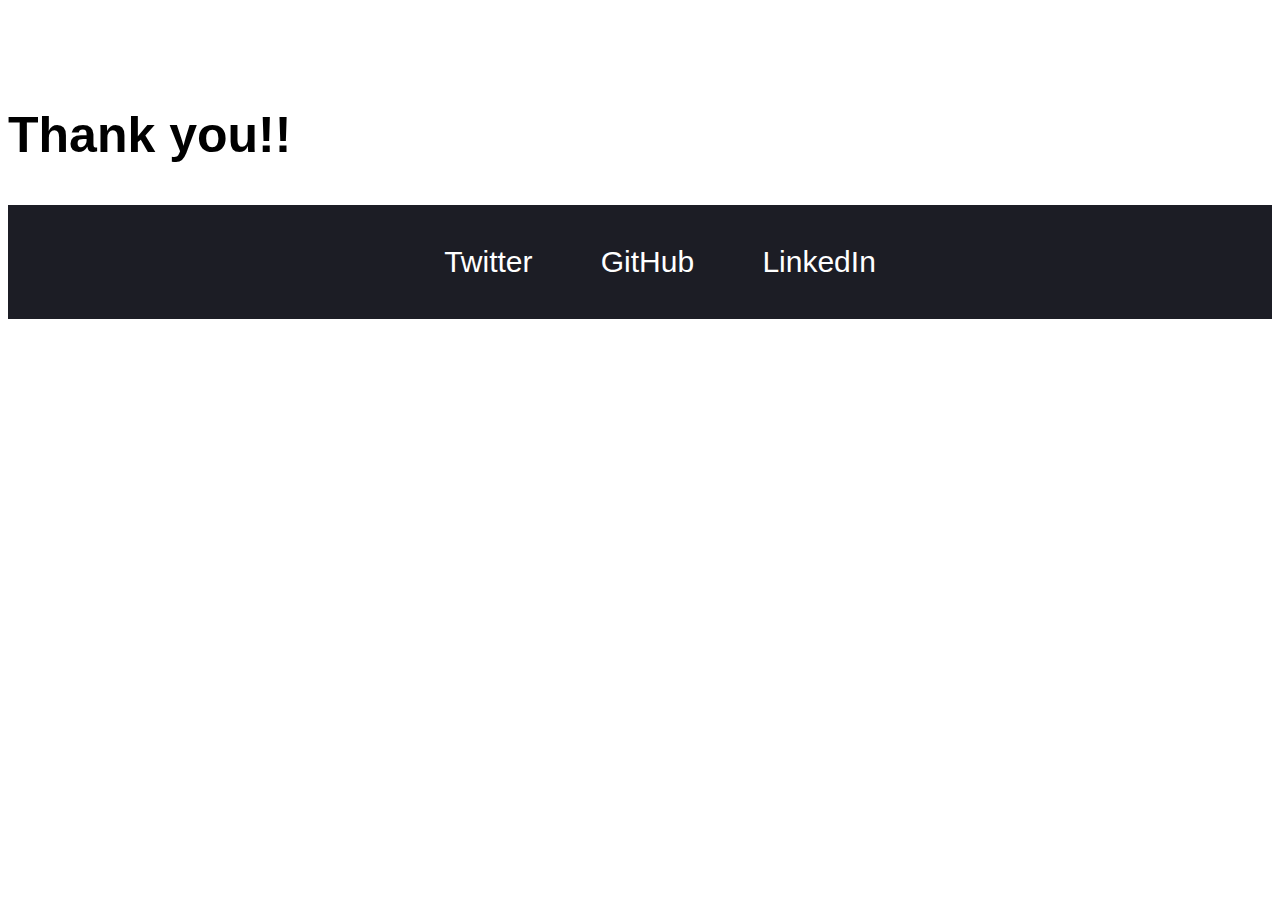
<file: thanks.html>
<!DOCTYPE html>
<html lang="en">
<head>
    <meta charset="UTF-8">
    <meta name="viewport" content="width=device-width, initial-scale=1">
    <title>Thank you page</title>
  <link rel="stylesheet" href="src/style.css">
</head>
<body>
  <header>
    <ul>
      <a href="index.html"><li>Home</li></a>
    </ul>
  </header>

  <h2 >Thank you!!</h2>

  <footer>
    <ul>
      <a href="https://www.twitter.com/kaurintech">
        <li>Twitter</li>
      </a>
      <a href="https://www.github.com/kaurintech">
        <li>GitHub</li>
      </a>
      <a href="https://www.linkedin.com/in/kaurintech">
        <li>LinkedIn</li>
      </a>
    </ul>
  </footer>



</body>
</html>
</file>
<file: src/style.css>
body{
    font-family: 'Poppins', sans-serif;
}
section {
    background-color: white;
}

.hero{
    background-color: #1c1d25;
    height:100vh;
    color:white;
    font-size: 40px;
}


footer {
    bottom: 0;
    left: 0;
    display: flex;
    flex-direction: column;
    align-items: center;
    background-color: #1c1d25;
    color: white;
    padding: 10px;
}

footer ul{
    display: flex;
    text-align: center;
    background-color: #1c1d25;
    z-index: 2;
}

nav{
    display:flex;
    justify-content: space-between;
}
ul{
    display: flex;
    font-size: 30px;
    justify-content: space-around;
    list-style-type: none;
    width: 500px;
}

li{
    text-decoration: none;
    z-index: 3;

}
h1{
    font-size: 70px;
    margin:0;
}
h2{
    font-size: 50px;
}
p{
    margin:0;
    font-size: 25px;
    font-weight: 300;
}
.hero-area{
    display: flex;
    height: 100%;
    justify-content: space-between;
    align-items: center;
}
.hero-text{
    margin-left: 90px;
    margin-bottom: 200px;
    flex: 0.6;
    z-index: 3;
}
.button{
    width: 220px;
    height: 55px;
    border-radius: 30px;
    background-color: coral;
    text-align: center;
    font-weight: 300;
    padding-bottom: 3px;
    margin-top:20px;
}

.button:hover{
    background-color: #ef744b;

}
.button:active{
    background-color: darkgrey;

}
.socials{
    padding-bottom: 200px;
    z-index: 3;
}
.social{
    margin:20px;
}
.logo{
    height:120px;
    margin-left:20px;
}
.sub-section{
    display:flex;
    justify-content: space-around;
    padding: 80px;
}
.project-section{
    display:flex;
    flex-direction: column;
    text-align: center;
}
.headshot{
    width:300px;
    border-radius:150px;
}
.headshot-container{
    display:flex;
    align-items: center;
}
.project-card{
   
    margin:20px;
    display: flex;
    justify-content: space-between;

}

.project-container{
    display:flex;
    flex-direction: column;
    justify-content:space-between;
}
@media only screen and (max-width : 1000px){
    .project-card{
        margin:20px;
        display: flex;
        flex-direction: column;
        justify-content: space-between;    
    }
    .project-image{
        align-items: center;
    }
    
    .project-container{
        display:flex;
        flex-wrap:wrap;
    }
    .sub-section{
        display:flex;
        flex-direction: column-reverse;
    }
   
}
.project-image{
    height:400px;
    box-shadow: 5px 5px 20px rgb(167, 166, 166);
    margin:10px;
    margin-top:20px;
    border: rgb(167, 166, 166) 1px solid;
    flex:1;
    width: 100%;
}
.project-image img{
    width:100%;
    height:400px;
}
.project-describe{
    height:400px;
    margin:15px;
    display: flex;
    flex-direction: column;
    align-items: center;
    justify-content: center;
    flex:1;
}
hr{
    margin-left: 20px;
    margin-right: 20px;
}

a{
    text-decoration: none;
    color: white;
}
.hamburger{
    display:none;
}
.hamburger:focus{
    outline:0;
}
@media only screen and (max-width : 1000px){
    .hamburger{
        display:block;
        border:0;
        background-color: transparent;
        color:white;
        font-size: 30px;
        margin:20px;
        align-self: flex-end;
    }
    ul{
        display:none;
        background-color:#2b2c38;
        margin: 0px;
    }
    .logo{
        display:none;
    }
    nav{
        display:flex;
        flex-direction: column-reverse;
        align-items: flex-start;
        background-color:#2b2c38;
    }
    ul.show{
        display: block;
    }
}

.sendEmail{
    display: flex;
    flex-direction: column;
    align-items: center;
    margin-bottom: 30px;
    margin-top: 50px;


}


.sub-pages-footer {
    position: fixed;
}


@media only screen and (max-width: 600px) {
    .sub-pages-footer {
        position: relative;
    }
}

.form-submit {
    width: 50%;
    box-shadow: 5px 5px 10px rgb(167, 166, 166);
    padding:30px;
}

.form-submit form {
    width: 100%;
}

.form-submit .form-row {
    display: flex;
    flex-direction: column;
}

.form-row .form-control {
    width: 100%;
    margin-top: 5px;
    border: 1px solid black;
    border-radius: 5px;
    font-size: 20px;
    padding: 5px;
    padding: 10px 0;
    margin-top: 20px;
}

.form-row .form-control:focus,
.form-submit textarea:focus {
    outline: 0;
    background-color: rgb(217, 223, 227);
}

.form-submit textarea {
    width: 100%;
    border: none;
    padding: 0;
    resize: none;
    border: 1px solid black;
    border-radius: 5px;
    margin-top: 20px;
    font-size: 20px;
    padding: 20px 0;
}

form button {
    width: 100%;
    background-color: rgb(36, 50, 60);
    color: rgb(255,255,255);
    border: none;
    border-radius: 5px;
    padding: 20px;
    font-size: 20px;
}

@media only screen and (max-width: 600px) {
    .form-submit {
        width: 80%;
    }
}

.subtitle{
    text-align: center;
    padding:0;
    margin:0;
}
.information{
    flex:0.8;
}
.subtext{
    font-size:15px;
    align-items: center;
    justify-content: center;
}
.project-link-live{
    border: rgb(36, 50, 60) 1px solid;
    padding: 10px;
    background-color: white;
    color: rgb(36, 50, 60);
    display: flex;
	align-items: center;
	justify-content: center;
}
.project-link-code{
    border: rgb(36, 50, 60) 1px solid;
    padding: 10px;
    background-color: rgb(36, 50, 60);
    color: white;
    margin: 10px;
    display: flex;
	align-items: center;
	justify-content: center;
}
.demos-link{
    display:flex;
}
.demo{
    display: flex;
	align-items: center;
	justify-content: center;
}
.project-tech-sub{
    font-size: 20px;
    margin-bottom:10px;
    margin-right: 10px;
    font-weight: bold;
    color:rgb(36, 50, 60);
}
.project-tech-used{
    display:flex;
}
.project-section{
    margin-bottom: 20px;
}
#particle-container1,#particle-container2{
    height: 100%;
    width: 100%;
    position : absolute;
    z-index: 1;


}
#particle-container3{
    position:absolute;
    height: 150px;
    width: 100%;
    z-index: 1;
}

/*technical skill section style */

.tech-skills{
    display: flex;
    flex-direction: column;
    background-color: #1c1d25;
    color:white;
    font-size: 40px;
    align-items: center;
    justify-content: center;
    height:100vh;
    text-align: center;


}

.skill-icons{
    align-items: center;
    justify-content: center;
    display:flex;
    flex-wrap: wrap;
    
}
.each-icon{
    margin:20px;
}

@media only screen and (max-width: 600px) {
.each-icon img{
    width: 60px;
    height: 60px;
    display: inline-block; /* make the image an inline block element */
}
}
</file>
